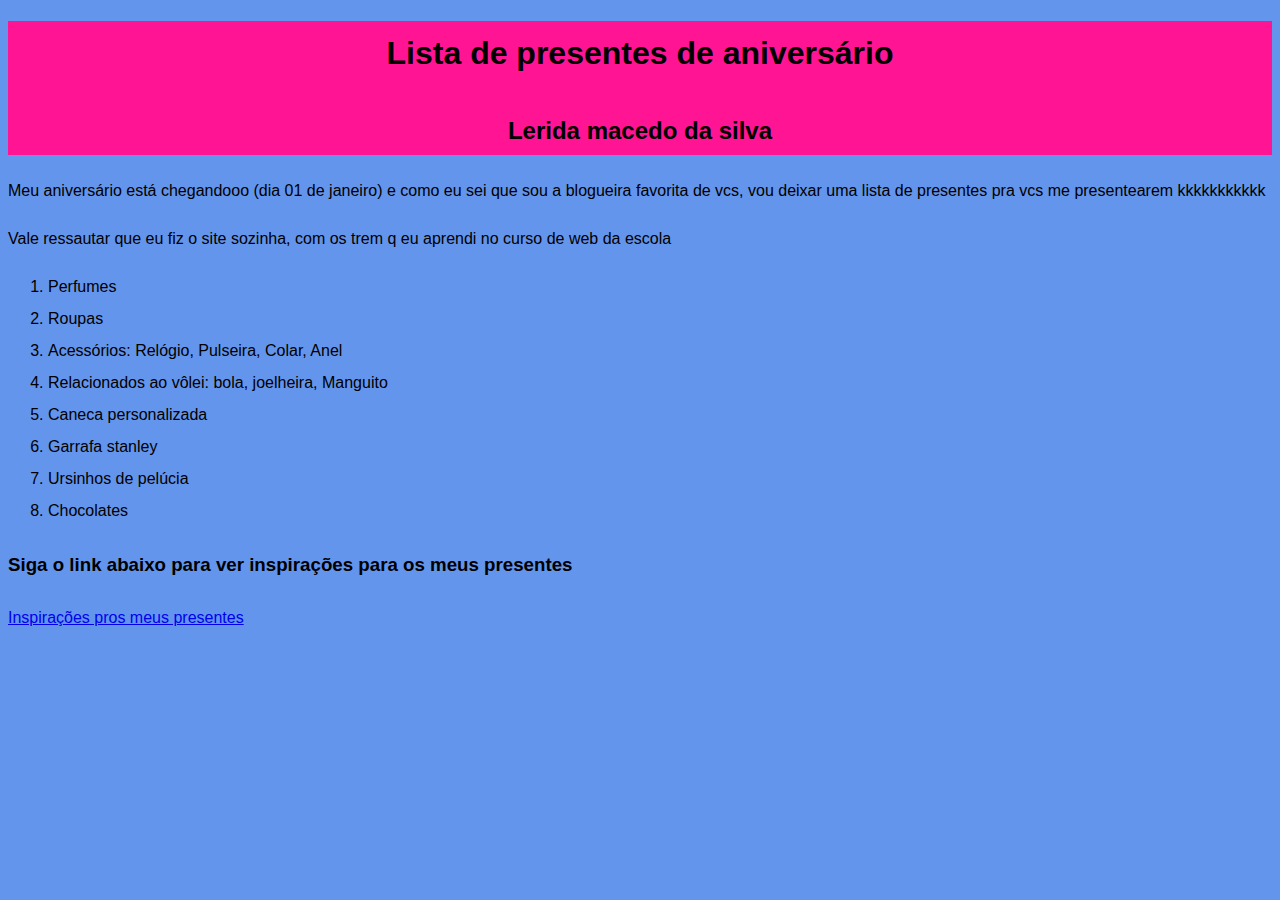
<file: index.html>
<!DOCTYPE  html>
<html lang="pt-br">
    <head>
        <meta charset="UTF-8">
        <title>Lista de presentes de aniversário</title>
        <link rel="stylesheet" href="style.css"
    </head>
    <body>
        <header>
            <h1>Lista de presentes de aniversário</h1>
            <h2>Lerida macedo da silva</h2>
            </header>

            </main>
            <p>Meu aniversário está chegandooo (dia 01 de janeiro) e como eu sei que sou a blogueira favorita de vcs, vou deixar uma lista de presentes pra vcs me presentearem kkkkkkkkkkk</p>
            <p>Vale ressautar que eu fiz o site sozinha, com os trem q eu aprendi no curso de web da escola</p>
         
           <ol>
             <li>Perfumes</li>
            <li>Roupas</li>
            <li>Acessórios: Relógio, Pulseira, Colar, Anel</li>
            <li>Relacionados ao vôlei: bola, joelheira, Manguito</li>
            <li>Caneca personalizada</li>
            <li>Garrafa stanley</li>
            <li>Ursinhos de pelúcia</li>
            <li>Chocolates</li>
            </ol>
            
            </main>
        <h3>Siga o link abaixo para ver inspirações para os meus presentes</h3>
        <a href="untitled-1.html">Inspirações pros meus presentes</a>
        
    </body>



</html>
</file>
<file: style.css>
/*ESTILO GERAL (BODY)*/

body {
    background-color:cornflowerblue;
    font-family: 'Franklin Gothic Medium', 'Arial Narrow', Arial, sans-serif;
    line-height: 2;

}

h1, h2{
    color:black;
    text-align: center;
}

h3{
    color:black;
}

header {
    background-color:deeppink;
}

img {
    max-width: 550px;
    border-radius: 10px;
    height: auto; 
     display: block;
    margin: 20px auto;
    transition: transform 0.3s, box-shadow 0.3s;
}
</file>
